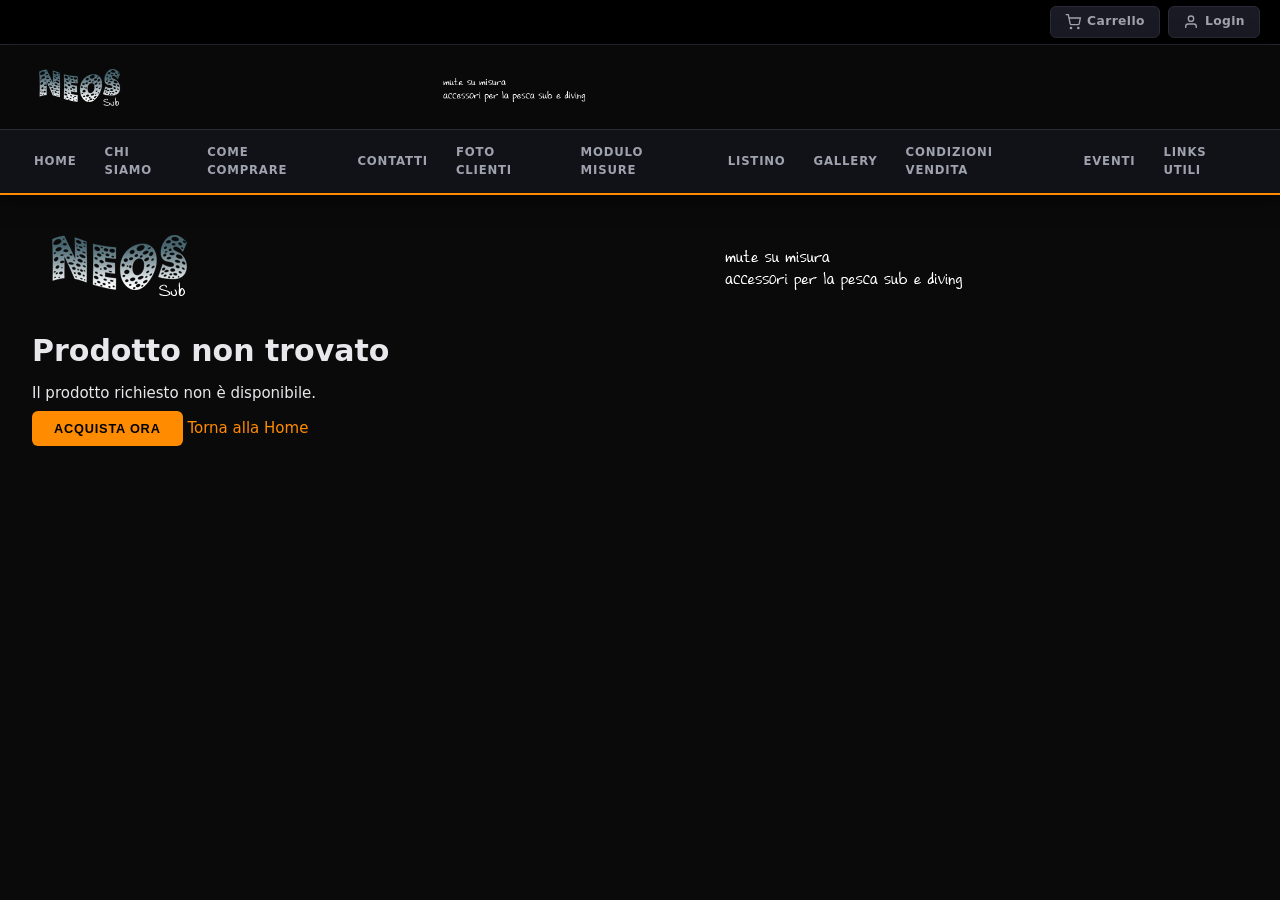
<file: neos-sub/prodotto.html>
<!DOCTYPE html>
<html lang="it">
<head>
    <meta charset="UTF-8">
    <meta name="viewport" content="width=device-width, initial-scale=1.0">
    <title>Prodotto - Neos Sub</title>
    <meta name="description" content="Dettagli prodotto Neos Sub">
    <link rel="stylesheet" href="neos-sub-styles.css">
    <script src="https://code.jquery.com/jquery-1.11.3.min.js"></script>
</head>
<body>

<!-- tool bar -->
<div class="utility-bar">
    <div class="utility-inner">
        <div id="google_translate_element"></div>
        <div class="utility-actions">
            <a href="/carrello.asp" class="util-btn">
                <svg width="16" height="16" viewBox="0 0 24 24" fill="none" stroke="currentColor" stroke-width="2"><circle cx="9" cy="21" r="1"/><circle cx="20" cy="21" r="1"/><path d="M1 1h4l2.68 13.39a2 2 0 0 0 2 1.61h9.72a2 2 0 0 0 2-1.61L23 6H6"/></svg>
                <span>Carrello</span>
            </a>
            <a href="/personale.asp" class="util-btn">
                <svg width="16" height="16" viewBox="0 0 24 24" fill="none" stroke="currentColor" stroke-width="2"><path d="M20 21v-2a4 4 0 0 0-4-4H8a4 4 0 0 0-4 4v2"/><circle cx="12" cy="7" r="4"/></svg>
                <span>Login</span>
            </a>
        </div>
    </div>
</div>

<!-- header -->
<header class="main-header" id="mainHeader">
    <div class="header-inner">
        <a href="/index.html" class="logo-link">
            <img src="img_home/logo_neos.png" height="64" alt="Neos Sub - Arbalete e Accessori Subacquei">
        </a>
        <button class="nav-hamburger" id="navHamburger" aria-label="Apri menu">
            <span></span><span></span><span></span>
        </button>
    </div>

    <!-- principal nav -->
    <nav class="main-nav" aria-label="Menu principale">
        <ul class="nav-list" id="mainNavList">
            <li><a href="/index.html">Home</a></li>
            <li><a href="/pagina.html?pg=1">Chi Siamo</a></li>
            <li><a href="/pagina.html?pg=3">Come Comprare</a></li>
            <li><a href="/pagina.html?pg=4">Contatti</a></li>
            <li><a href="/pagina.html?pg=5">Foto Clienti</a></li>
            <li><a href="/pagina.html?pg=9">Modulo Misure</a></li>
            <li><a href="/pagina.html?pg=10">Listino</a></li>
            <li><a href="/pagina.html?pg=11">Gallery</a></li>
            <li><a href="/pagina.html?pg=12">Condizioni Vendita</a></li>
            <li><a href="/pagina.html?pg=14">Eventi</a></li>
            <li><a href="/pagina.html?pg=15">Links Utili</a></li>
        </ul>
    </nav>
</header>

<!-- layout -->
<div class="page-wrapper">

    <!-- content -->
    <main class="main-content product-page">

        <div class="product-detail-container">
            <div class="product-gallery">
                <img id="product-image" src="" alt="" class="product-main-image">
            </div>

            <div class="product-info">
                <h1 id="product-title" class="product-title"></h1>
                <p id="product-description" class="product-description"></p>

                <div class="product-actions">
                    <button class="btn-primary" onclick="alert('Per acquistare questo prodotto, visita il sito originale neossub.it')">Acquista Ora</button>
                    <a href="/index.html" class="btn-secondary">Torna alla Home</a>
                </div>
            </div>
        </div>

    </main>
</div>

<script>
// Product data - in a real implementation, this would come from a database or API
const products = {
    930: {
        title: "Ogiva Articolata",
        description: "Ogiva articolata per fucili subacquei. Design ergonomico e prestazioni eccellenti.",
        image: "public/catalogo/SANY1906.jpg"
    },
    7: {
        title: "Boa Siluro con Tasca",
        description: "Boa siluro con tasca porta attrezzi, ideale per la pesca in apnea.",
        image: "public/catalogo/boa%20tasca.jpg"
    },
    538: {
        title: "Muta Stagna Senza Cerniera",
        description: "Muta stagna per ovviare ai fastidi e costi delle cerniere. Comoda e affidabile.",
        image: "public/catalogo/orizzontale.jpg"
    },
    989: {
        title: "Scarpette da Scoglio Junior",
        description: "Aquawalk Junior by Mares, adatta fondali accidentati. Perfetta per i giovani sub.",
        image: "public/catalogo/scarpette-mare-junior-mares.jpg"
    },
    131: {
        title: "Termogiacca",
        description: "Chiedere disponibilità di colore e taglia. Mantenimento del calore ottimale.",
        image: "public/catalogo/termogiacca.jpg"
    },
    540: {
        title: "Bermuda Nero Standard 3,5 mm",
        description: "Sopramuta foderato esterno e spaccato interno da 3,5 mm. Resistente e confortevole.",
        image: "public/catalogo/BERMUDA%20A%20TAGLIA.jpg"
    },
    978: {
        title: "Pinne Anfibie",
        description: "Pinne per camminare in sicurezza prima e dopo l'immersione. Versatile e pratica.",
        image: "public/catalogo/images%201_1.jpg"
    },
    622: {
        title: "Staffa Roll Completa",
        description: "Prodotto italiano, reversibile destra/sinistra e ribaltabile. Alta qualità Made in Italy.",
        image: "public/catalogo/SANY0049.jpg"
    },
    542: {
        title: "Testata Sottovuoto Alleggerita 11",
        description: "Made in Italy, con guarnizione polivalente. Leggera e performante.",
        image: "public/catalogo/SANY2399.jpg"
    },
    6: {
        title: "Plancetta",
        description: "Concepita per fungere da mezzo nautico di appoggio. Stabile e affidabile.",
        image: "public/catalogo/plancetta.jpg"
    }
};

// Get product ID from URL
function getProductId() {
    const urlParams = new URLSearchParams(window.location.search);
    return urlParams.get('id');
}

// Load product data
function loadProduct() {
    const productId = getProductId();
    const product = products[productId];

    if (product) {
        document.getElementById('product-title').textContent = product.title;
        document.getElementById('product-description').textContent = product.description;
        document.getElementById('product-image').src = product.image;
        document.getElementById('product-image').alt = product.title;
        document.title = product.title + ' - Neos Sub';
    } else {
        document.getElementById('product-title').textContent = 'Prodotto non trovato';
        document.getElementById('product-description').textContent = 'Il prodotto richiesto non è disponibile.';
        document.getElementById('product-image').src = 'img_home/logo_neos.png';
        document.getElementById('product-image').alt = 'Neos Sub Logo';
    }
}

// Initialize when page loads
$(document).ready(function() {
    loadProduct();
});
</script>

<script src="https://translate.google.com/translate_a/element.js?cb=googleTranslateElementInit"></script>
<script src="neos-sub.js"></script>

</body>
</html>
</file>
<file: neos-sub/neos-sub-styles.css>
/**
 * Neos Sub — Dark E-commerce Style
 * Ispirato a Venum.com: bold, high-contrast, professionale
 */

/* ============================================================
   VARIABILI & RESET
   ============================================================ */
:root {
    --bg:           #0a0a0a;
    --bg-2:         #111118;
    --bg-3:         #1a1a24;
    --bg-4:         #22222e;
    --orange:       #ff8c00;
    --orange-h:     #ffa020;
    --blue:         #4a90e2;
    --text:         #e8e8ec;
    --text-2:       #9fa3ae;
    --text-3:       #6b6f7a;
    --border:       #2a2a38;
    --border-h:     #3a3a50;
    --radius:       6px;
    --shadow:       0 4px 20px rgba(0,0,0,0.6);
    --shadow-lg:    0 12px 40px rgba(0,0,0,0.7);
    --transition:   0.22s ease;
}

*, *::before, *::after {
    margin: 0;
    padding: 0;
    box-sizing: border-box;
}

html { scroll-behavior: smooth; }

body {
    background: var(--bg);
    color: var(--text);
    font-family: 'Segoe UI', system-ui, -apple-system, sans-serif;
    font-size: 15px;
    line-height: 1.6;
    overflow-x: hidden;
}

a {
    color: var(--orange);
    text-decoration: none;
    transition: color var(--transition);
}
a:visited { color: var(--orange); }
a:hover   { color: var(--orange-h); text-decoration: none; }

img { display: block; max-width: 100%; height: auto; }
ul  { list-style: none; }

/* ============================================================
   SCROLLBAR
   ============================================================ */
::-webkit-scrollbar       { width: 8px; }
::-webkit-scrollbar-track { background: var(--bg); }
::-webkit-scrollbar-thumb { background: var(--bg-4); border-radius: 4px; }
::-webkit-scrollbar-thumb:hover { background: var(--orange); }

/* ============================================================
   UTILITY BAR
   ============================================================ */
.utility-bar {
    background: #000;
    border-bottom: 1px solid var(--border);
}

.utility-inner {
    max-width: 1300px;
    margin: 0 auto;
    padding: 6px 20px;
    display: flex;
    align-items: center;
    justify-content: space-between;
    gap: 16px;
}

.utility-actions {
    display: flex;
    gap: 8px;
}

.util-btn {
    display: flex;
    align-items: center;
    gap: 6px;
    padding: 5px 14px;
    border-radius: var(--radius);
    font-size: 0.82em;
    font-weight: 600;
    letter-spacing: 0.4px;
    color: var(--text-2);
    background: var(--bg-3);
    border: 1px solid var(--border);
    transition: all var(--transition);
}

.util-btn:hover {
    color: var(--orange);
    border-color: var(--orange);
    background: rgba(255,140,0,0.08);
}

.util-btn svg { flex-shrink: 0; }

/* Google Translate inside utility bar */
#google_translate_element {
    background: transparent;
    padding: 0;
}

#google_translate_element * { visibility: hidden; }

#google_translate_element select {
    visibility: visible;
    background: var(--bg-3);
    color: var(--text-2);
    border: 1px solid var(--border);
    padding: 4px 8px;
    border-radius: var(--radius);
    font-size: 0.82em;
    cursor: pointer;
}

#google_translate_element select:hover { border-color: var(--orange); }
#google_translate_element span { display: none; }
.skiptranslate.goog-te-gadget { height: auto; }

/* ============================================================
   HEADER
   ============================================================ */
.main-header {
    position: sticky;
    top: 0;
    z-index: 200;
    background: rgba(10,10,10,0.97);
    -webkit-backdrop-filter: blur(12px);
    backdrop-filter: blur(12px);
    border-bottom: 2px solid var(--orange);
    box-shadow: var(--shadow);
}

.header-inner {
    max-width: 1300px;
    margin: 0 auto;
    padding: 12px 20px;
    display: flex;
    align-items: center;
    justify-content: space-between;
}

.logo-link { display: block; }
.logo-link img { height: 60px; width: auto; }

/* ============================================================
   NAVIGAZIONE PRINCIPALE
   ============================================================ */
.main-nav {
    border-top: 1px solid var(--border);
    background: var(--bg-2);
}

.nav-list {
    max-width: 1300px;
    margin: 0 auto;
    padding: 0 20px;
    display: flex;
    align-items: center;
    flex-wrap: nowrap;
    gap: 0;
}

.nav-list li { margin: 0; }

.nav-list a {
    display: block;
    padding: 13px 14px;
    font-size: 0.78em;
    font-weight: 700;
    letter-spacing: 0.8px;
    text-transform: uppercase;
    color: var(--text-2);
    position: relative;
    transition: color var(--transition);
}

.nav-list a::after {
    content: '';
    position: absolute;
    bottom: 0;
    left: 14px;
    right: 14px;
    height: 2px;
    background: var(--orange);
    transform: scaleX(0);
    transform-origin: center;
    transition: transform var(--transition);
}

.nav-list a:hover,
.nav-list a.active {
    color: var(--text);
}

.nav-list a:hover::after,
.nav-list a.active::after {
    transform: scaleX(1);
}

/* Hamburger */
.nav-hamburger {
    display: none;
    flex-direction: column;
    gap: 5px;
    cursor: pointer;
    padding: 8px;
    background: var(--bg-3);
    border: 1px solid var(--border);
    border-radius: var(--radius);
    transition: border-color var(--transition);
}

.nav-hamburger span {
    display: block;
    width: 22px;
    height: 2px;
    background: var(--text);
    border-radius: 2px;
    transition: all 0.3s ease;
}

.nav-hamburger:hover { border-color: var(--orange); }
.nav-hamburger.open span:nth-child(1) { transform: translateY(7px) rotate(45deg); }
.nav-hamburger.open span:nth-child(2) { opacity: 0; transform: scaleX(0); }
.nav-hamburger.open span:nth-child(3) { transform: translateY(-7px) rotate(-45deg); }

/* ============================================================
   LAYOUT PAGINA
   ============================================================ */
.page-wrapper {
    display: flex;
    max-width: 1300px;
    margin: 0 auto;
    gap: 20px;
    padding: 20px 20px 40px;
}

/* ============================================================
   SIDEBAR
   ============================================================ */
.sidebar {
    width: 240px;
    flex-shrink: 0;
}

.catalog-section {
    background: var(--bg-2);
    border: 1px solid var(--border);
    border-radius: var(--radius);
    overflow: hidden;
}

.tit_catalogo {
    background: var(--orange);
    color: #000;
    font-size: 0.85em;
    font-weight: 800;
    letter-spacing: 1.5px;
    text-transform: uppercase;
    padding: 14px 18px;
    text-align: center;
}

.search-form {
    display: flex;
    gap: 6px;
    padding: 12px;
    border-bottom: 1px solid var(--border);
}

.search-form input[type="text"] {
    flex: 1;
    min-width: 0;
    background: var(--bg-3);
    color: var(--text);
    border: 1px solid var(--border);
    padding: 8px 10px;
    border-radius: var(--radius);
    font-size: 0.85em;
    transition: border-color var(--transition);
}

.search-form input[type="text"]::placeholder { color: var(--text-3); }

.search-form input[type="text"]:focus {
    outline: none;
    border-color: var(--orange);
}

.search-form input[type="submit"] {
    background: var(--orange);
    color: #000;
    border: none;
    padding: 8px 12px;
    border-radius: var(--radius);
    font-size: 0.8em;
    font-weight: 800;
    letter-spacing: 0.5px;
    text-transform: uppercase;
    cursor: pointer;
    transition: background var(--transition);
    white-space: nowrap;
}

.search-form input[type="submit"]:hover {
    background: var(--orange-h);
}

/* Catalog list */
.catalog-list { padding: 6px 0; }

.catalog-item { position: relative; }

.catalog-item > a {
    display: flex;
    align-items: center;
    justify-content: space-between;
    padding: 9px 16px;
    font-size: 0.83em;
    font-weight: 600;
    color: var(--text-2);
    border-left: 3px solid transparent;
    transition: all var(--transition);
}

.catalog-item > a:hover {
    color: var(--text);
    background: var(--bg-3);
    border-left-color: var(--orange);
}

.catalog-item .arrow {
    font-size: 1.1em;
    font-weight: 400;
    color: var(--text-3);
    transition: transform var(--transition);
}

/* Submenu */
.submenu {
    max-height: 0;
    overflow: hidden;
    background: rgba(0,0,0,0.3);
    border-top: 1px solid transparent;
    transition: max-height 0.35s ease, border-color var(--transition);
}

.has-submenu:hover .submenu,
.has-submenu.active .submenu {
    max-height: 600px;
    border-top-color: var(--border);
}

.has-submenu:hover .arrow,
.has-submenu.active .arrow {
    transform: rotate(90deg);
}

.submenu li a {
    display: block;
    padding: 7px 16px 7px 26px;
    font-size: 0.8em;
    color: var(--text-3);
    transition: all var(--transition);
    border-left: 3px solid transparent;
}

.submenu li a:hover {
    color: var(--orange);
    background: rgba(255,140,0,0.06);
    border-left-color: var(--orange);
    padding-left: 30px;
}

/* Separator tra gruppi */
.catalog-item + .catalog-item { border-top: 1px solid rgba(255,255,255,0.03); }

/* ============================================================
   MAIN CONTENT
   ============================================================ */
.main-content {
    flex: 1;
    min-width: 0;
}

/* Banner */
.banner-container {
    border-radius: var(--radius);
    overflow: hidden;
    margin-bottom: 20px;
    box-shadow: var(--shadow);
}

.banner-container img {
    width: 100%;
    height: auto;
}

/* Video */
.video-container {
    position: relative;
    border-radius: var(--radius);
    overflow: hidden;
    margin-bottom: 28px;
    box-shadow: var(--shadow);
    aspect-ratio: 16 / 9;
    background: #000;
}

.video-container iframe {
    position: absolute;
    inset: 0;
    width: 100%;
    height: 100%;
    border: none;
}

/* ============================================================
   TITOLI SEZIONE
   ============================================================ */
.section-title {
    font-size: 1.1em;
    font-weight: 800;
    letter-spacing: 2px;
    text-transform: uppercase;
    color: var(--text);
    margin-bottom: 18px;
    padding-bottom: 12px;
    border-bottom: 2px solid var(--orange);
    display: flex;
    align-items: center;
    gap: 10px;
}

.section-title::before {
    content: '';
    display: block;
    width: 4px;
    height: 1.2em;
    background: var(--orange);
    border-radius: 2px;
    flex-shrink: 0;
}

/* ============================================================
   NEWS
   ============================================================ */
.news-section {
    margin-bottom: 28px;
}

.news-list { display: flex; flex-direction: column; gap: 8px; }

.news-item {
    display: flex;
    align-items: center;
    gap: 10px;
    padding: 12px 16px;
    background: var(--bg-2);
    border: 1px solid var(--border);
    border-left: 3px solid var(--orange);
    border-radius: var(--radius);
    transition: all var(--transition);
}

.news-item:hover {
    background: var(--bg-3);
    border-left-color: var(--orange-h);
    transform: translateX(3px);
}

.news-arrow {
    color: var(--orange);
    font-size: 1.3em;
    font-weight: 700;
    flex-shrink: 0;
}

.news-item a {
    color: var(--text);
    font-size: 0.88em;
    font-weight: 500;
}

.news-item a:hover { color: var(--orange); }

/* ============================================================
   PRODOTTI IN VETRINA
   ============================================================ */
.featured-section { margin-bottom: 40px; }

.products-grid {
    display: grid;
    grid-template-columns: repeat(auto-fill, minmax(200px, 1fr));
    gap: 14px;
}

.product-card {
    background: var(--bg-2);
    border: 1px solid var(--border);
    border-radius: var(--radius);
    overflow: hidden;
    transition: all 0.3s cubic-bezier(0.4, 0, 0.2, 1);
    display: flex;
    flex-direction: column;
}

.product-card:hover {
    border-color: var(--orange);
    transform: translateY(-4px);
    box-shadow: 0 12px 32px rgba(255,140,0,0.2);
}

.product-img-wrap {
    display: block;
    aspect-ratio: 1 / 1;
    overflow: hidden;
    background: var(--bg-3);
    position: relative;
}

.product-img {
    width: 100%;
    height: 100%;
    object-fit: cover;
    transition: transform 0.4s ease;
}

.product-card:hover .product-img {
    transform: scale(1.05);
}

.product-info {
    padding: 12px;
    flex: 1;
    display: flex;
    flex-direction: column;
    gap: 6px;
}

.product-name {
    font-size: 0.82em;
    font-weight: 700;
    letter-spacing: 0.3px;
    line-height: 1.3;
}

.product-name a {
    color: var(--text);
    transition: color var(--transition);
}

.product-name a:hover { color: var(--orange); }

.product-desc {
    font-size: 0.76em;
    color: var(--text-3);
    line-height: 1.5;
    flex: 1;
}

/* ============================================================
   FOOTER
   ============================================================ */
.main-footer {
    background: #000;
    border-top: 2px solid var(--orange);
    margin-top: 0;
}

.footer-inner {
    max-width: 1300px;
    margin: 0 auto;
    padding: 22px 20px;
    display: flex;
    align-items: center;
    justify-content: space-between;
    gap: 10px;
    flex-wrap: wrap;
    font-size: 0.85em;
    color: var(--text-3);
}

.footer-loc {
    color: var(--orange);
    font-weight: 600;
    letter-spacing: 0.5px;
}

/* ============================================================
   POPUP
   ============================================================ */
#popup-container {
    position: fixed;
    inset: 0;
    background: rgba(0,0,0,0.88);
    display: flex;
    align-items: center;
    justify-content: center;
    z-index: 1000;
    -webkit-backdrop-filter: blur(6px);
    backdrop-filter: blur(6px);
    animation: fadeIn 0.3s ease;
}

@keyframes fadeIn {
    from { opacity: 0; }
    to   { opacity: 1; }
}

#popup-window {
    background: var(--bg-2);
    border: 1px solid var(--border);
    border-top: 3px solid var(--orange);
    border-radius: 10px;
    box-shadow: var(--shadow-lg);
    padding: 32px 28px;
    max-width: 520px;
    width: 92%;
    position: relative;
    animation: slideUp 0.35s ease;
}

@keyframes slideUp {
    from { opacity: 0; transform: translateY(20px); }
    to   { opacity: 1; transform: translateY(0); }
}

.close {
    position: absolute;
    top: 14px;
    right: 16px;
    background: none;
    border: none;
    color: var(--text-3);
    font-size: 1.3em;
    cursor: pointer;
    line-height: 1;
    transition: all var(--transition);
    padding: 4px 8px;
    border-radius: var(--radius);
}

.close:hover {
    color: var(--orange);
    background: rgba(255,140,0,0.1);
}

.splash-bg { text-align: center; }

.splash-bg h2 {
    font-size: 1.2em;
    font-weight: 800;
    letter-spacing: 1px;
    text-transform: uppercase;
    color: var(--orange);
    margin-bottom: 14px;
}

.splash-bg p {
    color: var(--text-2);
    font-size: 0.9em;
    line-height: 1.8;
    margin-bottom: 18px;
}

.splash-bg strong { color: var(--text); }

.splash-bg img {
    max-width: 280px;
    margin: 0 auto;
    border-radius: var(--radius);
    box-shadow: 0 4px 16px rgba(255,140,0,0.2);
}

/* ============================================================
   INPUT / FORM GENERICI
   ============================================================ */
input[type="text"],
input[type="email"],
input[type="password"],
input[type="number"],
textarea,
select {
    background: var(--bg-3);
    color: var(--text);
    border: 1px solid var(--border);
    padding: 10px 14px;
    border-radius: var(--radius);
    font-family: inherit;
    font-size: 0.92em;
    transition: border-color var(--transition), box-shadow var(--transition);
}

input:focus, textarea:focus, select:focus {
    outline: none;
    border-color: var(--orange);
    box-shadow: 0 0 0 3px rgba(255,140,0,0.12);
}

textarea { resize: vertical; min-height: 100px; }

input[type="submit"], button, .btn {
    background: var(--orange);
    color: #000;
    border: none;
    padding: 10px 22px;
    border-radius: var(--radius);
    cursor: pointer;
    font-weight: 800;
    font-size: 0.85em;
    letter-spacing: 0.8px;
    text-transform: uppercase;
    transition: all var(--transition);
}

input[type="submit"]:hover, button:hover, .btn:hover {
    background: var(--orange-h);
    transform: translateY(-2px);
    box-shadow: 0 6px 18px rgba(255,140,0,0.35);
}

input[type="submit"]:active, button:active, .btn:active {
    transform: translateY(0);
}

/* ============================================================
   LEGACY CLASSI (retrocompatibilità con altre pagine)
   ============================================================ */
.tit_prodotto {
    font-weight: 700;
    color: var(--orange);
    display: block;
    margin: 10px 0 6px;
    font-size: 0.95em;
}

.tit_prodotto:hover { color: var(--orange-h); }

.piccolo {
    font-size: 0.82em;
    color: var(--text-3);
    line-height: 1.5;
}

.bordino {
    border: 1px solid var(--border);
    padding: 10px;
    margin: 6px;
    background: var(--bg-2);
    border-radius: var(--radius);
    transition: all 0.3s ease;
    box-shadow: 0 2px 8px rgba(0,0,0,0.3);
}

.bordino:hover {
    border-color: var(--orange);
    box-shadow: 0 6px 20px rgba(255,140,0,0.2);
    transform: translateY(-3px);
}

.img_home {
    max-width: 100%;
    height: auto;
    border: 1px solid var(--border);
    border-radius: var(--radius);
}

.news {
    font-weight: 700;
    color: var(--orange);
    padding: 12px 18px;
    text-align: center;
    font-size: 1em;
    text-transform: uppercase;
    letter-spacing: 0.5px;
    border-bottom: 1px solid var(--border);
}

/* ============================================================
   RESPONSIVE
   ============================================================ */
@media (max-width: 1024px) {
    .products-grid {
        grid-template-columns: repeat(auto-fill, minmax(170px, 1fr));
    }
}

@media (max-width: 900px) {
    .nav-list a { padding: 12px 9px; font-size: 0.72em; }
    .sidebar { width: 210px; }
}

@media (max-width: 768px) {
    /* Header mobile */
    .logo-link img { height: 48px; }
    .nav-hamburger { display: flex; }

    .main-nav {
        position: relative;
        border-top: none;
        background: transparent;
    }

    .nav-list {
        display: none;
        flex-direction: column;
        position: absolute;
        top: 0;
        left: 0;
        right: 0;
        background: rgba(10,10,10,0.98);
        -webkit-backdrop-filter: blur(16px);
        backdrop-filter: blur(16px);
        border: 1px solid var(--border);
        border-top: 2px solid var(--orange);
        border-radius: 0 0 var(--radius) var(--radius);
        padding: 6px 0 10px;
        box-shadow: var(--shadow-lg);
        z-index: 99;
    }

    .nav-list.open { display: flex; }
    .nav-list li { width: 100%; }

    .nav-list a {
        padding: 12px 20px;
        font-size: 0.85em;
        border-left: 3px solid transparent;
        color: var(--text-2);
    }

    .nav-list a::after { display: none; }

    .nav-list a:hover {
        color: var(--orange);
        border-left-color: var(--orange);
        background: rgba(255,140,0,0.06);
    }

    /* Layout stack su mobile */
    .page-wrapper {
        flex-direction: column;
        padding: 14px;
        gap: 16px;
    }

    .sidebar {
        width: 100%;
    }

    /* Sidebar catalogo collassabile su mobile */
    .catalog-list { max-height: 0; overflow: hidden; transition: max-height 0.4s ease; }
    .catalog-list.open { max-height: 3000px; }

    .products-grid {
        grid-template-columns: repeat(2, 1fr);
        gap: 10px;
    }

    .utility-inner { padding: 5px 14px; }

    .footer-inner { flex-direction: column; text-align: center; }
}

@media (max-width: 480px) {
    .products-grid { grid-template-columns: repeat(2, 1fr); gap: 8px; }
    .product-info { padding: 8px; }
    .product-name { font-size: 0.76em; }
}
</file>
